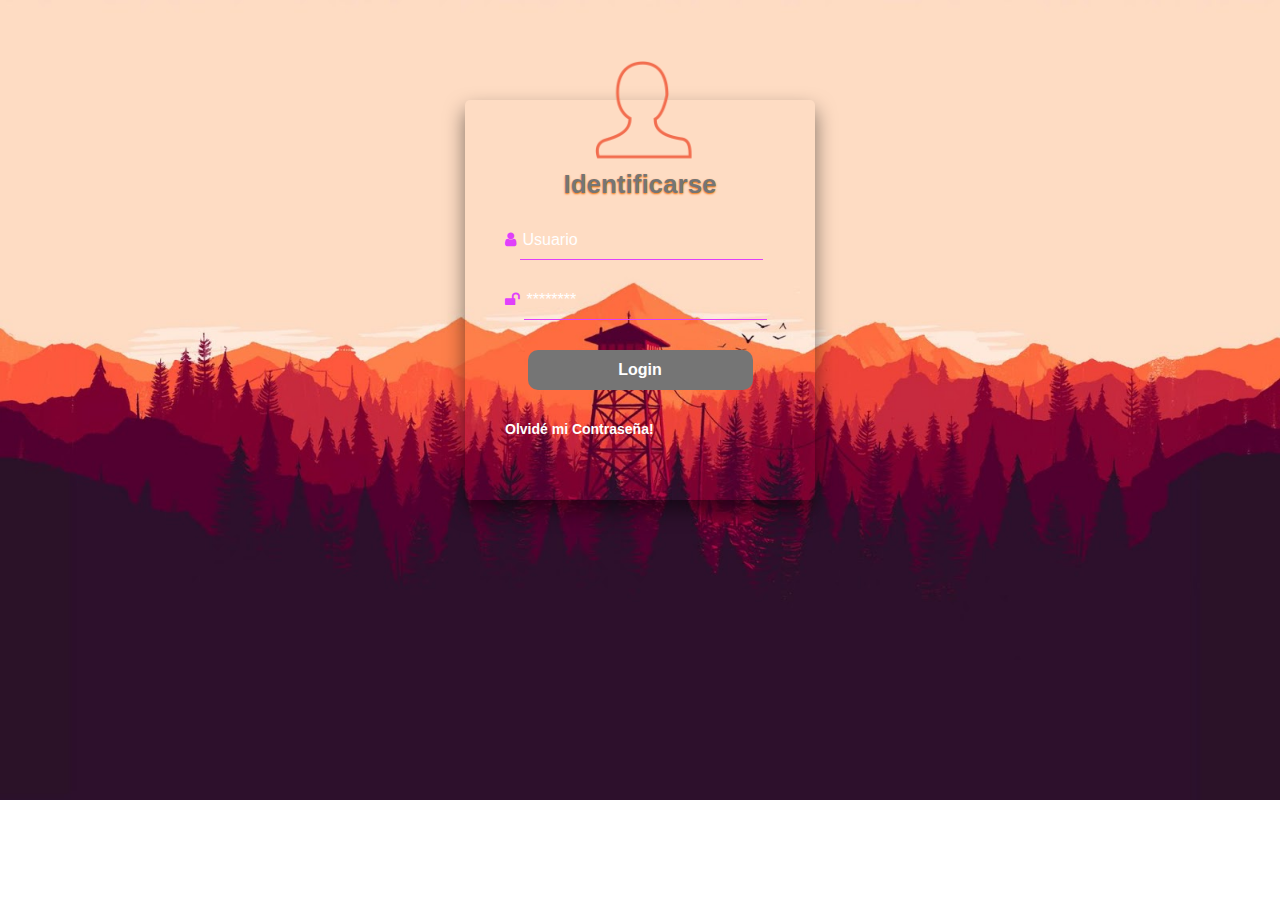
<file: index.html>
<!DOCTYPE html>
<html lang="es">
<head>
   <meta charset="UTF-8">
   <meta name="viewport" content="width=device-width, initial-scale=1.0">
   <meta http-equiv="X-UA-Compatible" content="ie=edge">

   <link href="https://maxcdn.bootstrapcdn.com/font-awesome/4.7.0/css/font-awesome.min.css" rel="stylesheet">
   <link rel="stylesheet" href="css/main.css">

   <title>Sistema de Login</title>
</head>
<body>
   <div class="loginBox">
      <div class="glass">
         <img src="img/user4.png" alt="User" class="user">
         <h3>Identificarse</h3>
         <form>
            <div class="inputBox">
               <span>
                  <i class="fa fa-user" aria-hidden="true"></i>
               </span>
               <input type="text" placeholder="Usuario">
            </div>
            <div class="inputBox">
               <span>
                  <i class="fa fa-unlock" aria-hidden="true"></i>
               </span>
               <input type="password" placeholder="********">
            </div>
            <div class="contLogin">
               <input type="submit" value="Login">  
            </div>   
         </form>
         <a href="#">Olvidé mi Contraseña!</a>
      </div>
   </div>
</body>
</html>
</file>
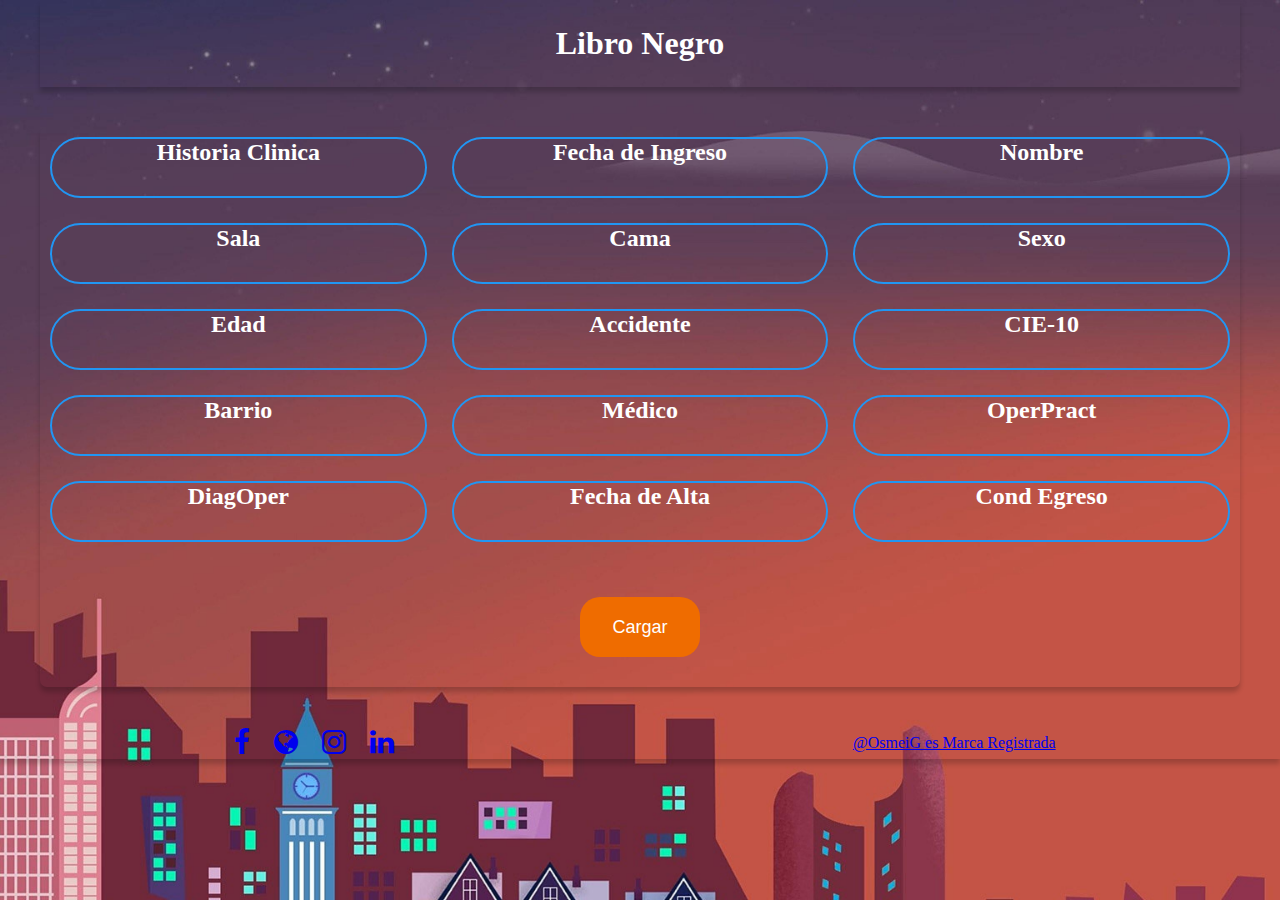
<file: signInForm.html>
<!DOCTYPE html>
<html lang="es">
<head>
   <meta charset="UTF-8">
   <meta name="viewport" content="width=device-width, initial-scale=1.0">
   <meta http-equiv="X-UA-Compatible" content="ie=edge">
   
   <link href="https://maxcdn.bootstrapcdn.com/font-awesome/4.7.0/css/font-awesome.min.css" rel="stylesheet">
   <link rel="stylesheet" href="css/signInForm.css">
   
   <title>Libro Negro</title>

   <script src="js/jquery-3.3.1.min.js" type="text/javascript"></script>
   <script src="js/validarCampos.js"></script>
</head>
<body>
  <header>
    <h1>Libro Negro</h1>   
  </header>   
  <main class="contenedor">
    <form id="form input">
      <div class="hc">
        <h2>Historia Clinica</h2>
        <input type="text" id="hClinica">
        <div id="hClinicaRta"></div>
      </div>
      <div class="fIngreso">   
        <h2>Fecha de Ingreso</h2>
        <input type="text" id="fIngreso">
        <div id="fIngresoRta"></div>
      </div>   
      <div class="nCompleto">   
        <h2>Nombre</h2>
        <input type="text" id="nCompleto">
        <div id="nCompletoRta"></div>
      </div>
      <div class="sala">   
        <h2>Sala</h2>
        <input type="text" id="sala">
        <div id="salaRta"></div>
        </div>   
      <div class="cama">   
        <h2>Cama</h2>
        <input type="text" id="cama">
        <div id="camaRta"></div>
      </div>   
      <div class="sexo">   
        <h2>Sexo</h2>
        <input type="text" id="sexo">
        <div id="sexoRta"></div>
      </div>   
      <div class="edad">   
        <h2>Edad</h2>
        <input type="text" id="edad">
        <div id="edadRta"></div>
      </div>
      <div class="accidente">   
        <h2>Accidente</h2>
        <input type="text" id="tAccidente">
        <div id="tAccidenteRta"></div>
      </div>
      <div class="cie-10">   
        <h2>CIE-10</h2>
        <input type="text" id="cie10">
        <div id="cie10Rta"></div>
      </div>
      <div class="barrio">   
        <h2>Barrio</h2>
        <input type="text" id="barrio">
        <div id="barrioRta"></div>
      </div>
      <div class="medico">   
        <h2>Médico</h2>
        <input type="text" id="medico">
        <div id="medicoRta"></div>
      </div>
      <div class="operPract">   
        <h2>OperPract</h2>
        <input type="text" id="cPracticada">
        <div id="cPracticadaRta"></div>
      </div>
      <div class="diagOper">   
        <h2>DiagOper</h2>
        <input type="text" id="diagnostico">
        <div id="diagnosticoRta"></div>
      </div>
      <div class="fechaAlta">   
        <h2>Fecha de Alta</h2>
        <input type="text" id="fAlta">
        <div id="fAltaRta"></div>
      </div>         
        <div class="condEgreso">   
        <h2>Cond Egreso</h2>
      <input type="text" id="cEgreso">
      <div id="cEgresoRta"></div>
      </div>  
    </form>
    <div class="submit">
      <button type="submit" id="myBtnCarga" class="btn-carga">Cargar</button>
    </div>   
  </main>
  <footer>
    <div class="content">
      <div class="misRedes">
        <ul>
          <a href="#"><i class="fa fa-facebook" aria-hidden="true"></i></a>
          <a href="#"><i class="fa fa-globe" aria-hidden="true"></i></a>
          <a href="#"><i class="fa fa-instagram" aria-hidden="true"></i></a>
          <a href="#"><i class="fa fa-linkedin" aria-hidden="true"></i></a>
        </ul>    
      </div>
      <div class="legales">
        <a href="#">@OsmeiG es Marca Registrada</a>
      </div>
    </div>   
  </footer>   
</body>
</html>
</file>
<file: css/main.css>
*{
   box-sizing: border-box;
}
body{
   margin: 0; 
   padding: 0;
   background: url(../img/bg19.jpg);
   background-size: cover;
   background-repeat: no-repeat;
   font-family: sans-serif;
}
.loginBox{
   width: 350px;
   height: 400px;
   box-shadow: 0 10px 20px rgba(0,0,0,.5);
   margin: 100px auto;
   border-radius: 5px;
   transition: .5s; 
}
.glass{
   width: 100%;
   height: 100%;
   padding: 40px;
   background: ;  
}
.user {
   width: 120px;
   height: 120px;
   margin-top:-95px;
   margin-left: 75px; 
}
h3{
   margin: 0;
   padding: 0 0 20px;
   color: #757575;
   text-shadow: 0px 1px 2px #EF6C00;
   /*color: #fff;*/
   /*color: #262626;*/
   text-align: center;
   font-size: 26px;
}
input{
   width: 90%;
   margin-bottom: 20px; 
}
input[type="text"],
input[type="password"]{
   border: none;
   /*border-bottom: 2px solid #EF6C00;*/
   border-bottom: 1.2px solid #e040fb;
   outline: none;
   height: 40px;
   color: #262626;
   font-size: 16px;
   background: transparent;
}
input[type="text"]:hover,
input[type="password"]:hover{
   border-bottom: 2px solid #EF6C00;
}
::placeholder{
   color: #fff;
   /*color: rgba(0,0,0,.5);*/
}
input[type="submit"]{
   border: none;
   outline: none;
   height: 40px;
   font-size: 16px;
   font-weight: bolder;
   background: #757575;
   color: white;
   border-radius: 10px;
   cursor: pointer;
   transition: .7s; 
}
.contLogin{
   display: flex;
   justify-content: center;
   align-items: center;
   padding: 10px;
}
input[type="submit"]:hover{
   background: white;
   color: #757575;
}
.loginBox a{
   color: #fff;
   /*color: #262626;*/
   font-size: 14px;
   text-decoration: none;
   font-weight: bold;
}
.inputBox span i{
   color: #e040fb;   
}
</file>
<file: css/signInForm.css>
*{
    margin: 0;
    padding: 0;
    box-sizing: border-box; 
}
body{
    padding: 0;
    margin: 0;
    width: 100vw; 
    height: 100vh;
    /*background: url(../img/logo4.jpeg);*/
    /*background: #363537;*/
    /*background: #61A6CC;*/
    background: url(../img/bg9.jpg);
    background-size: cover;
    background-repeat: no-repeat; 
}
header{
    max-width: 1200px;
    margin: 0 auto;
    background-color: transparent;
    box-shadow: 0 5px 5px rgba(0,0,0,.2);
}
header h1{
    color: white;
    text-align: center;
    padding: 25px;
}
.contenedor{
    max-width: 1200px;
    height: 560px;
    margin: 40px auto;
    background: transparent;
    border-radius: 7px;
    box-shadow: 0 5px 5px rgba(0,0,0,.2);
}
h2{
    /*color: #fff;*/
    color: #fff; 
}
form{
    display: grid;
    grid-template-columns: repeat(3, 1fr);
    grid-template-rows: repeat(1, 1fr);
    grid-gap: 25px;
    padding: 10px;
}
form input{
    width: 60%; 
    height: 30px; 
    background: transparent;
    outline: none;
    border: none;
    font-size: 18px;
    font-weight: bold;
    text-align: center;
    /* border-bottom: 2px solid #61A6CC;  */
    color: #fff;  
}
/*form input:hover{
    border-bottom: 2px solid #303EDB;
}*/
form > div{
    display: flex;
    flex-direction: column;
    align-items: center;
    border: 2px solid#2196F3;
    border-radius: 35px;
}
.submit{
    display: flex;
    justify-content: center;
    align-items: center;
    margin-top: 45px; 
}
.btn-carga{
    width: 120px;
    height: 60px; 
    padding: 5px;
    border: none;
    border-radius: 20px;
    background: #EF6C00;
    color: white;
    font-size: 18px;
    cursor: pointer;
}
.btn-carga:hover{
    background: white;
    color: #EF6C00;
}
footer{
    box-shadow: 0 5px 5px rgba(0,0,0,.2);
    background-color: transparent;
}
.content{
    display: flex;
    justify-content: space-around;
    align-items: center;
}
ul a{
    padding: 0 10px;
    width: 100px;
    height: 100px;    
    font-size: 28px;
}
.incorrecto{
    color: red;
    font-size: 14px;
}
.correcto{
    color: green;
    font-size: 14px;
}
</file>
